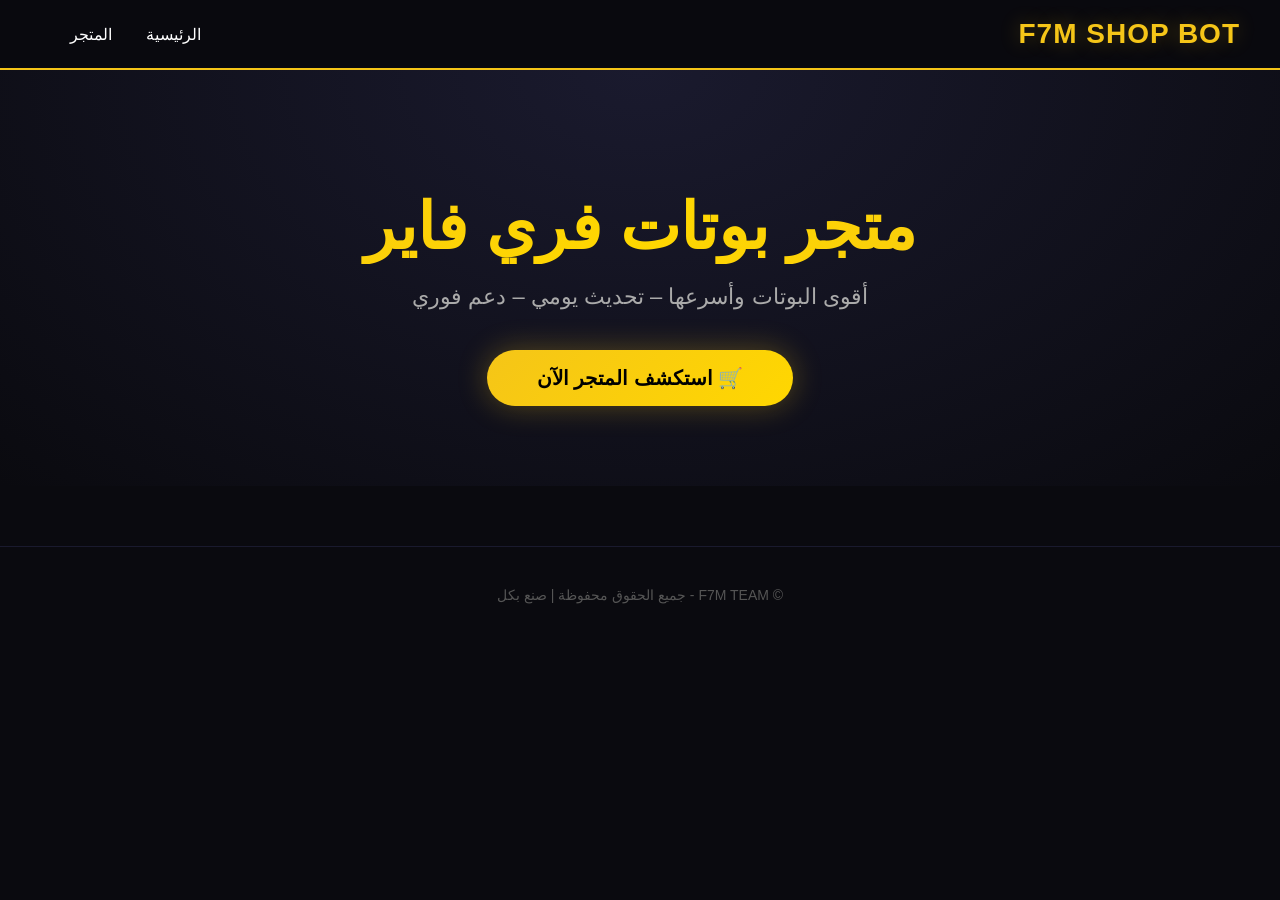
<file: templates/index.html>
<!DOCTYPE html>
<html lang="ar" dir="rtl">
<head>
    <meta charset="UTF-8">
    <meta name="viewport" content="width=device-width, initial-scale=1.0">
    <title>متجر البوتات - الأسطوري</title>
    <link rel="stylesheet" href="/static/style.css">
</head>
<body>
    <nav>
        <a href="/" class="logo">F7M SHOP BOT</a>
        <div>
            <a href="/">الرئيسية</a>
            <a href="/shop">المتجر</a>
        </div>
    </nav>

    <div class="hero">
        <h1>متجر بوتات فري فاير</h1>
        <p>أقوى البوتات وأسرعها – تحديث يومي – دعم فوري</p>
        <a href="/shop" class="btn">🛒 استكشف المتجر الآن</a>
    </div>

    <footer>
        <p>© F7M TEAM - جميع الحقوق محفوظة | صنع بكل</p>
    </footer>
</body>
</html>
</file>
<file: static/style.css>
/* ========== الأساسيات ========== */
* {
    margin: 0;
    padding: 0;
    box-sizing: border-box;
}

body {
    background: #0a0a0f;
    color: #fff;
    font-family: 'Segoe UI', Tahoma, Geneva, Verdana, sans-serif;
    overflow-x: hidden;
}

/* ========== شريط التنقل ========== */
nav {
    background: rgba(10, 10, 15, 0.95);
    padding: 18px 40px;
    display: flex;
    justify-content: space-between;
    align-items: center;
    border-bottom: 2px solid #F5C518;
    position: sticky;
    top: 0;
    z-index: 100;
    backdrop-filter: blur(10px);
}

nav .logo {
    color: #F5C518;
    font-size: 28px;
    font-weight: 900;
    text-decoration: none;
    letter-spacing: 1px;
    text-shadow: 0 0 20px rgba(245, 197, 24, 0.3);
}

nav .logo:hover {
    text-shadow: 0 0 40px rgba(245, 197, 24, 0.6);
    transition: 0.3s;
}

nav a {
    color: #fff;
    text-decoration: none;
    margin-left: 30px;
    font-size: 16px;
    font-weight: 500;
    transition: 0.3s;
    position: relative;
}

nav a::after {
    content: '';
    position: absolute;
    bottom: -5px;
    left: 0;
    width: 0;
    height: 2px;
    background: #F5C518;
    transition: 0.3s;
}

nav a:hover::after {
    width: 100%;
}

nav a:hover {
    color: #F5C518;
}

/* ========== الصفحة الرئيسية ========== */
.hero {
    text-align: center;
    padding: 120px 20px 80px;
    background: radial-gradient(ellipse at top, #1a1a2e, #0a0a0f);
    animation: fadeInUp 1s ease;
}

.hero h1 {
    font-size: 64px;
    font-weight: 900;
    background: linear-gradient(135deg, #F5C518, #FFD700, #F5C518);
    -webkit-background-clip: text;
    -webkit-text-fill-color: transparent;
    text-shadow: none;
    margin-bottom: 20px;
    animation: glowPulse 2s infinite;
}

.hero p {
    font-size: 22px;
    color: #aaa;
    margin-bottom: 40px;
    max-width: 600px;
    margin-left: auto;
    margin-right: auto;
}

@keyframes glowPulse {
    0%, 100% { filter: drop-shadow(0 0 20px rgba(245, 197, 24, 0.2)); }
    50% { filter: drop-shadow(0 0 40px rgba(245, 197, 24, 0.6)); }
}

.btn {
    background: linear-gradient(135deg, #F5C518, #FFD700);
    color: #000;
    padding: 16px 50px;
    border-radius: 50px;
    text-decoration: none;
    font-weight: 800;
    font-size: 20px;
    display: inline-block;
    transition: 0.3s;
    box-shadow: 0 0 30px rgba(245, 197, 24, 0.3);
    border: none;
    cursor: pointer;
}

.btn:hover {
    transform: scale(1.08);
    box-shadow: 0 0 50px rgba(245, 197, 24, 0.6);
}

/* ========== المتجر ========== */
.container {
    max-width: 1300px;
    margin: 0 auto;
    padding: 40px 20px;
}

.container h1 {
    font-size: 42px;
    font-weight: 900;
    color: #F5C518;
    text-align: center;
    margin-bottom: 50px;
    letter-spacing: 2px;
    text-shadow: 0 0 30px rgba(245, 197, 24, 0.2);
}

/* ========== شبكة المنتجات ========== */
.product-grid {
    display: grid;
    grid-template-columns: repeat(auto-fill, minmax(280px, 1fr));
    gap: 35px;
    justify-items: center;
}

/* ========== بطاقة المنتج ========== */
.product-card {
    background: linear-gradient(145deg, #1a1a2e, #12121f);
    padding: 20px;
    border-radius: 24px;
    text-align: center;
    border: 1px solid #2a2a3e;
    transition: 0.4s ease;
    width: 100%;
    max-width: 320px;
    animation: fadeInUp 0.8s ease;
    position: relative;
    overflow: hidden;
    display: flex;
    flex-direction: column;
    align-items: center;
}

.product-card::before {
    content: '';
    position: absolute;
    top: -50%;
    left: -50%;
    width: 200%;
    height: 200%;
    background: radial-gradient(circle, rgba(245, 197, 24, 0.05), transparent 70%);
    opacity: 0;
    transition: 0.6s;
    z-index: 0;
}

.product-card:hover::before {
    opacity: 1;
}

.product-card:hover {
    transform: translateY(-12px) scale(1.02);
    border-color: #F5C518;
    box-shadow: 0 20px 60px rgba(245, 197, 24, 0.15);
}

.product-card img {
    width: 100%;
    height: 220px;
    object-fit: cover;
    border-radius: 16px;
    transition: 0.4s;
    border: 2px solid #2a2a3e;
    position: relative;
    z-index: 1;
}

.product-card:hover img {
    border-color: #F5C518;
    transform: scale(1.03);
}

.product-card h3 {
    font-size: 22px;
    font-weight: 700;
    margin: 18px 0 8px;
    color: #fff;
    position: relative;
    z-index: 1;
}

.product-card .price {
    color: #F5C518;
    font-size: 26px;
    font-weight: 800;
    margin: 8px 0 16px;
    text-shadow: 0 0 20px rgba(245, 197, 24, 0.2);
    position: relative;
    z-index: 1;
}

/* ========== زر التفاصيل (الإصلاح) ========== */
.btn-small {
    display: inline-block;
    background: linear-gradient(135deg, #F5C518, #FFD700);
    color: #000;
    padding: 12px 35px;
    border-radius: 50px;
    text-decoration: none;
    font-weight: 700;
    font-size: 16px;
    transition: 0.3s;
    border: none;
    cursor: pointer;
    box-shadow: 0 0 20px rgba(245, 197, 24, 0.2);
    position: relative;
    z-index: 10;
    margin-top: 10px;
}

.btn-small:hover {
    transform: scale(1.08);
    box-shadow: 0 0 40px rgba(245, 197, 24, 0.4);
}

/* ========== صفحة تفاصيل المنتج ========== */
.product-detail {
    max-width: 800px;
    margin: 0 auto;
    padding: 40px 20px;
    animation: fadeInUp 0.8s ease;
}

.product-detail .main-img {
    width: 100%;
    max-height: 500px;
    object-fit: cover;
    border-radius: 24px;
    border: 3px solid #2a2a3e;
    transition: 0.4s;
    margin-bottom: 30px;
}

.product-detail .main-img:hover {
    border-color: #F5C518;
    transform: scale(1.01);
}

.product-detail h1 {
    font-size: 40px;
    font-weight: 900;
    color: #F5C518;
    margin-bottom: 15px;
}

.product-detail p {
    font-size: 18px;
    color: #ccc;
    line-height: 1.8;
    margin-bottom: 20px;
}

.product-detail .price {
    font-size: 34px;
    font-weight: 900;
    color: #F5C518;
    margin: 20px 0 30px;
    text-shadow: 0 0 30px rgba(245, 197, 24, 0.2);
}

.product-detail .btn {
    padding: 18px 70px;
    font-size: 22px;
}

/* ========== تأثيرات الدخول ========== */
@keyframes fadeInUp {
    from {
        opacity: 0;
        transform: translateY(40px);
    }
    to {
        opacity: 1;
        transform: translateY(0);
    }
}

/* ========== تذييل الصفحة ========== */
footer {
    text-align: center;
    padding: 40px 20px;
    color: #555;
    border-top: 1px solid #1a1a2e;
    margin-top: 60px;
    font-size: 14px;
}

/* ========== توافق مع الجوال ========== */
@media (max-width: 768px) {
    .hero h1 {
        font-size: 36px;
    }
    .hero p {
        font-size: 18px;
    }
    nav {
        flex-direction: column;
        gap: 10px;
        padding: 15px;
    }
    nav a {
        margin: 0 10px;
        font-size: 14px;
    }
    .product-grid {
        grid-template-columns: 1fr 1fr;
        gap: 20px;
    }
    .product-detail h1 {
        font-size: 28px;
    }
    .product-detail .price {
        font-size: 26px;
    }
}

@media (max-width: 500px) {
    .product-grid {
        grid-template-columns: 1fr;
    }
    .btn {
        padding: 14px 30px;
        font-size: 18px;
    }
}
</file>
